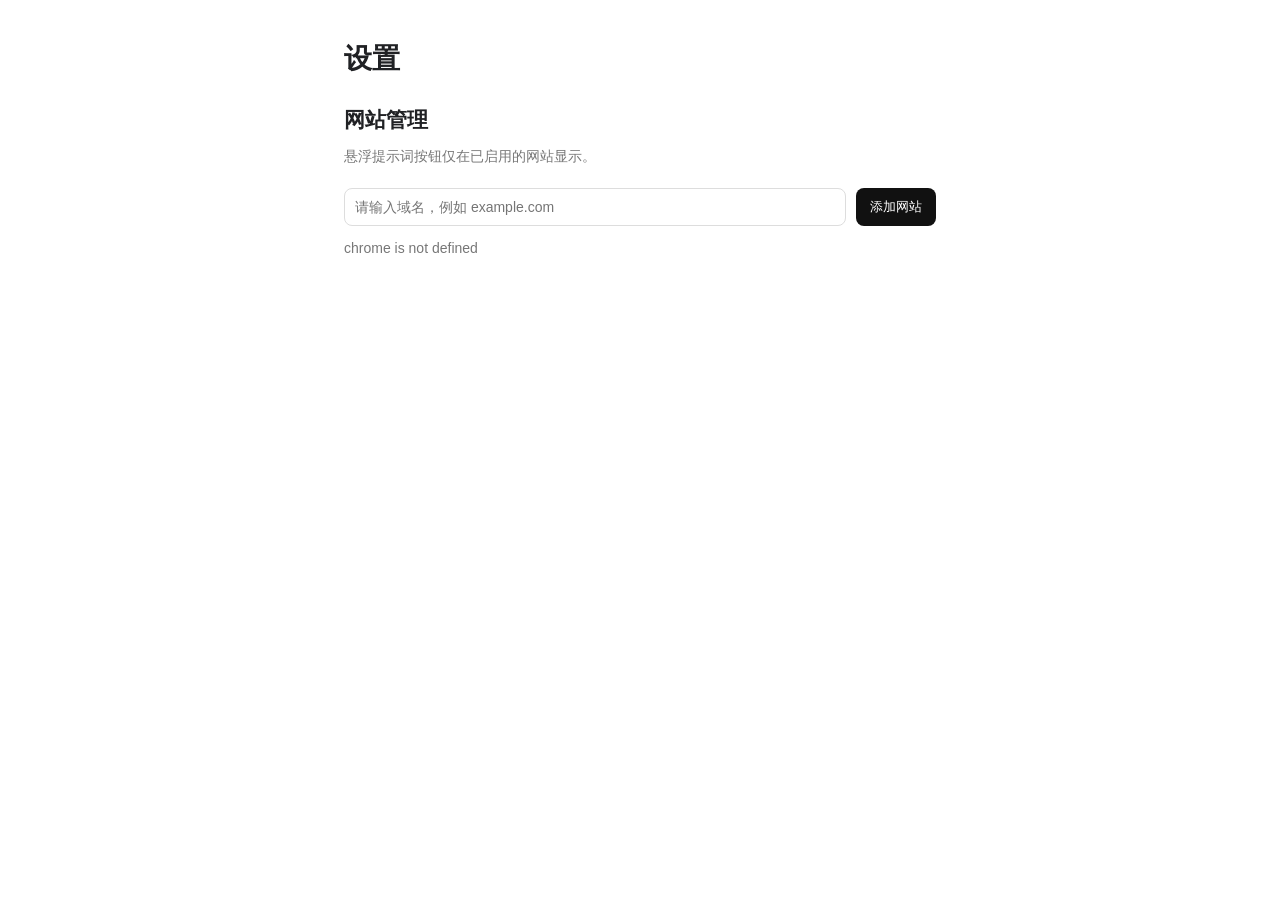
<file: options/index.html>
<!doctype html><html lang="zh-CN"><head><meta charset="utf-8"><title>提示词管理 - 网站设置</title><link rel="stylesheet" href="style.css"></head><body><main><h1>设置</h1><h2>网站管理</h2><p>悬浮提示词按钮仅在已启用的网站显示。</p><section id="sites"></section><div class="add"><input aria-label="网站域名" id="domain" placeholder="请输入域名，例如 example.com"><button id="add" class="primary">添加网站</button></div><p id="status" role="status" aria-live="polite"></p></main><script src="../common.js"></script><script src="options.js"></script></body></html>
</file>
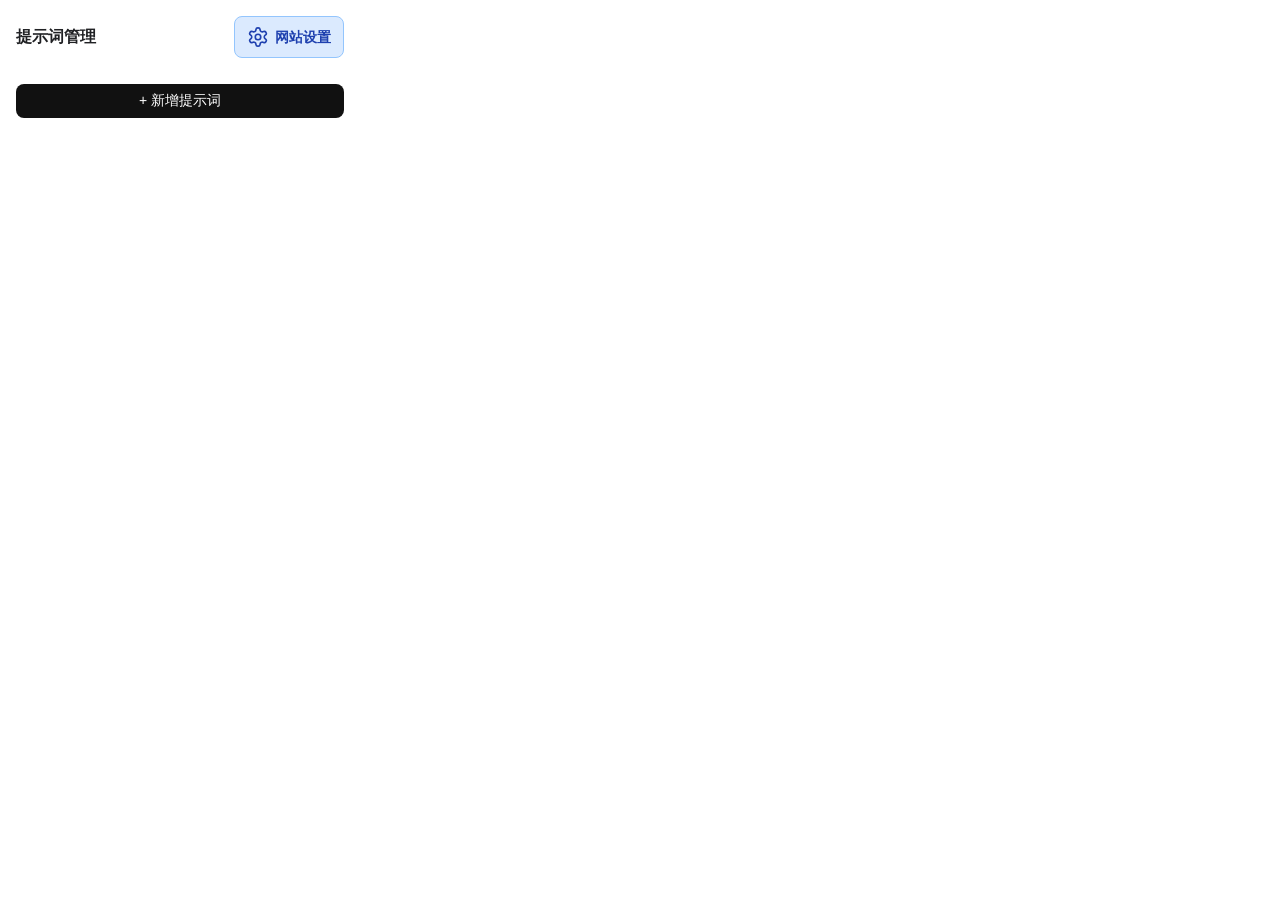
<file: popup/index.html>
<!doctype html><html lang="zh-CN"><head><meta charset="utf-8"><title>提示词管理</title><link rel="stylesheet" href="style.css"></head><body><main><header><b>提示词管理</b><button id="settings" aria-label="网站设置" title="管理网站域名与启用状态"><svg class="settings-icon" aria-hidden="true" viewBox="0 0 24 24" fill="none" stroke="currentColor" stroke-width="1.8" stroke-linecap="round" stroke-linejoin="round"><path d="M12.22 2h-.44a2 2 0 0 0-2 1.72l-.12.89a2 2 0 0 1-.99 1.45l-.19.11a2 2 0 0 1-1.75.12l-.83-.33a2 2 0 0 0-2.46.85l-.22.38a2 2 0 0 0 .47 2.57l.71.55a2 2 0 0 1 .76 1.58v.22a2 2 0 0 1-.76 1.58l-.71.55a2 2 0 0 0-.47 2.57l.22.38a2 2 0 0 0 2.46.85l.83-.33a2 2 0 0 1 1.75.12l.19.11a2 2 0 0 1 .99 1.45l.12.89a2 2 0 0 0 2 1.72h.44a2 2 0 0 0 2-1.72l.12-.89a2 2 0 0 1 .99-1.45l.19-.11a2 2 0 0 1 1.75-.12l.83.33a2 2 0 0 0 2.46-.85l.22-.39a2 2 0 0 0-.47-2.57l-.71-.55a2 2 0 0 1-.76-1.58v-.21a2 2 0 0 1 .76-1.58l.71-.55a2 2 0 0 0 .47-2.57l-.22-.38a2 2 0 0 0-2.46-.85l-.83.33a2 2 0 0 1-1.75-.12l-.19-.11a2 2 0 0 1-.99-1.45l-.12-.89a2 2 0 0 0-2-1.72Z"/><circle cx="12" cy="12" r="3"/></svg><span>网站设置</span></button></header><section id="list"></section><button id="new" class="primary">+ 新增提示词</button><section id="editor" hidden><h2 id="editorTitle">新增提示词</h2><label for="name">名称</label><input id="name" placeholder="请输入提示词名称"><label for="content">内容</label><textarea id="content" placeholder="请输入提示词内容"></textarea><div class="actions"><button id="cancel">取消</button><button id="save" class="primary">保存</button></div></section><p id="status" role="status" aria-live="polite"></p></main><script src="../common.js"></script><script src="popup.js"></script></body></html>
</file>
<file: options/style.css>
*{box-sizing:border-box}body{margin:0;font:14px -apple-system,BlinkMacSystemFont,"Segoe UI",sans-serif;color:#202124}main{max-width:640px;margin:auto;padding:40px 24px}h1{font-size:28px;margin:0 0 28px}h2{margin-bottom:6px}p{color:#777}.site{display:flex;align-items:center;gap:16px;padding:14px 0;border-bottom:1px solid #eee}.site span{flex:1}.site>button{color:#b33;border:0;background:transparent;cursor:pointer}.site label{margin:0}.site input{position:absolute;opacity:0;width:38px;height:22px;margin:0;cursor:pointer}.site input:focus-visible+i{outline:2px solid #4466ee;outline-offset:3px}.site i{display:block;width:38px;height:22px;background:#ccc;border-radius:11px;position:relative}.site i:after{content:"";position:absolute;width:16px;height:16px;top:3px;left:3px;background:#fff;border-radius:50%;transition:.15s}.site input:checked+i{background:#111}.site input:checked+i:after{transform:translateX(16px)}.add{display:flex;gap:10px;margin-top:22px}.add input{flex:1;padding:10px;border:1px solid #ddd;border-radius:8px;font:inherit}.primary{background:#111;color:#fff;border:0;border-radius:8px;padding:10px 14px;cursor:pointer}
</file>
<file: popup/style.css>
*{box-sizing:border-box}body{margin:0;font:14px -apple-system,BlinkMacSystemFont,"Segoe UI",sans-serif;color:#202124;background:#fff}main{width:360px;min-height:420px;padding:16px}header{display:flex;justify-content:space-between;align-items:center;font-size:16px;margin-bottom:14px}button{border:0;background:transparent;border-radius:8px;padding:8px 10px;cursor:pointer;font:inherit}.primary{background:#111;color:#fff}.item{display:flex;align-items:center;gap:8px;padding:12px 2px;border-top:1px solid #eee;cursor:pointer}.item>div{flex:1;min-width:0}.item strong,.item span{display:block}.item span{margin-top:4px;color:#777;white-space:nowrap;overflow:hidden;text-overflow:ellipsis}.del{color:#999;font-size:18px}.primary#new{width:100%;margin-top:12px}label{display:block;margin:10px 0 6px;font-weight:500}input,textarea{width:100%;padding:10px;border:1px solid #ddd;border-radius:8px;font:inherit}textarea{height:180px;resize:vertical}.actions{display:flex;gap:8px;margin-top:12px}.actions button{flex:1}.empty{text-align:center;color:#777;padding:40px 0}h2{font-size:17px;margin:0 0 16px}

#settings{display:inline-flex;align-items:center;gap:6px;min-height:42px;padding:8px 12px;background:#dbeafe;border:1px solid #93c5fd;color:#1e40af;font-size:14px;font-weight:600;white-space:nowrap}#settings{line-height:22px}#settings .settings-icon{display:block;width:22px;height:22px;flex:0 0 22px}#settings:hover{background:#bfdbfe}#settings:focus-visible{outline:3px solid #2563eb;outline-offset:2px}
</file>
